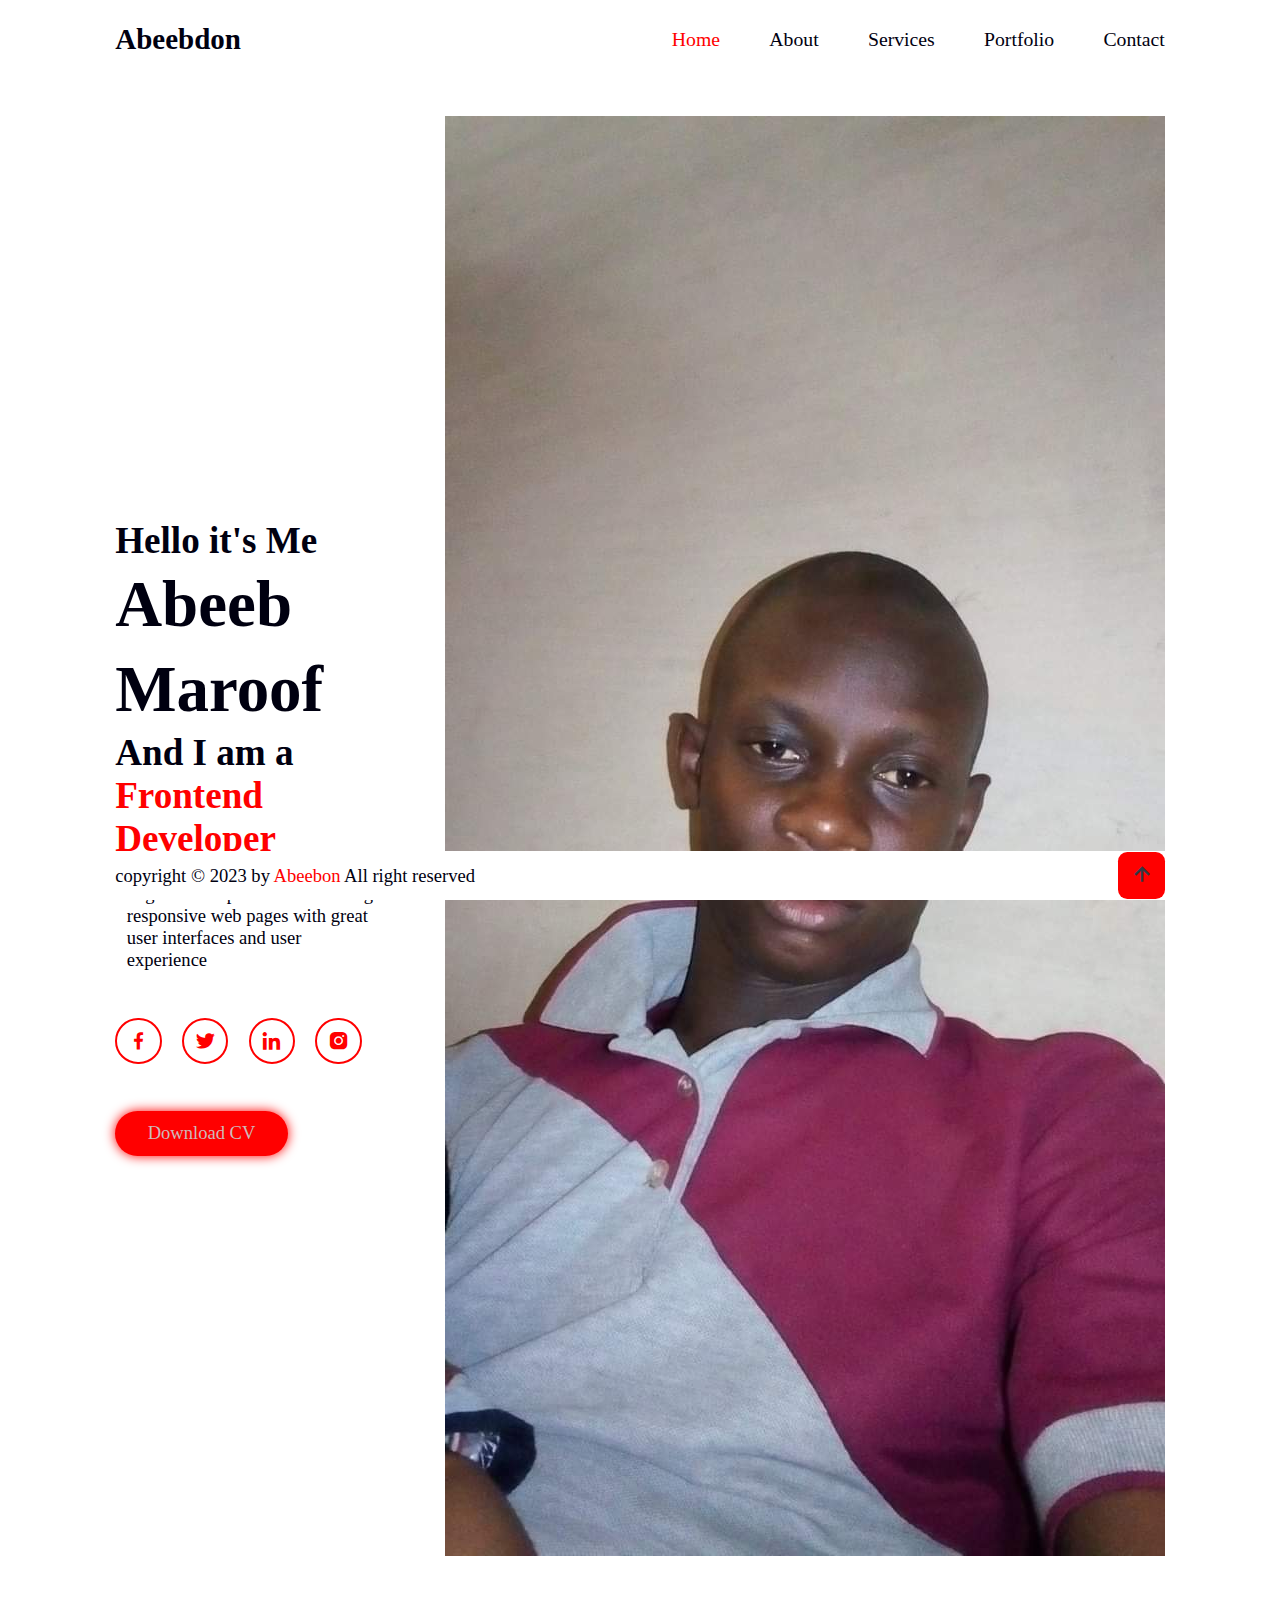
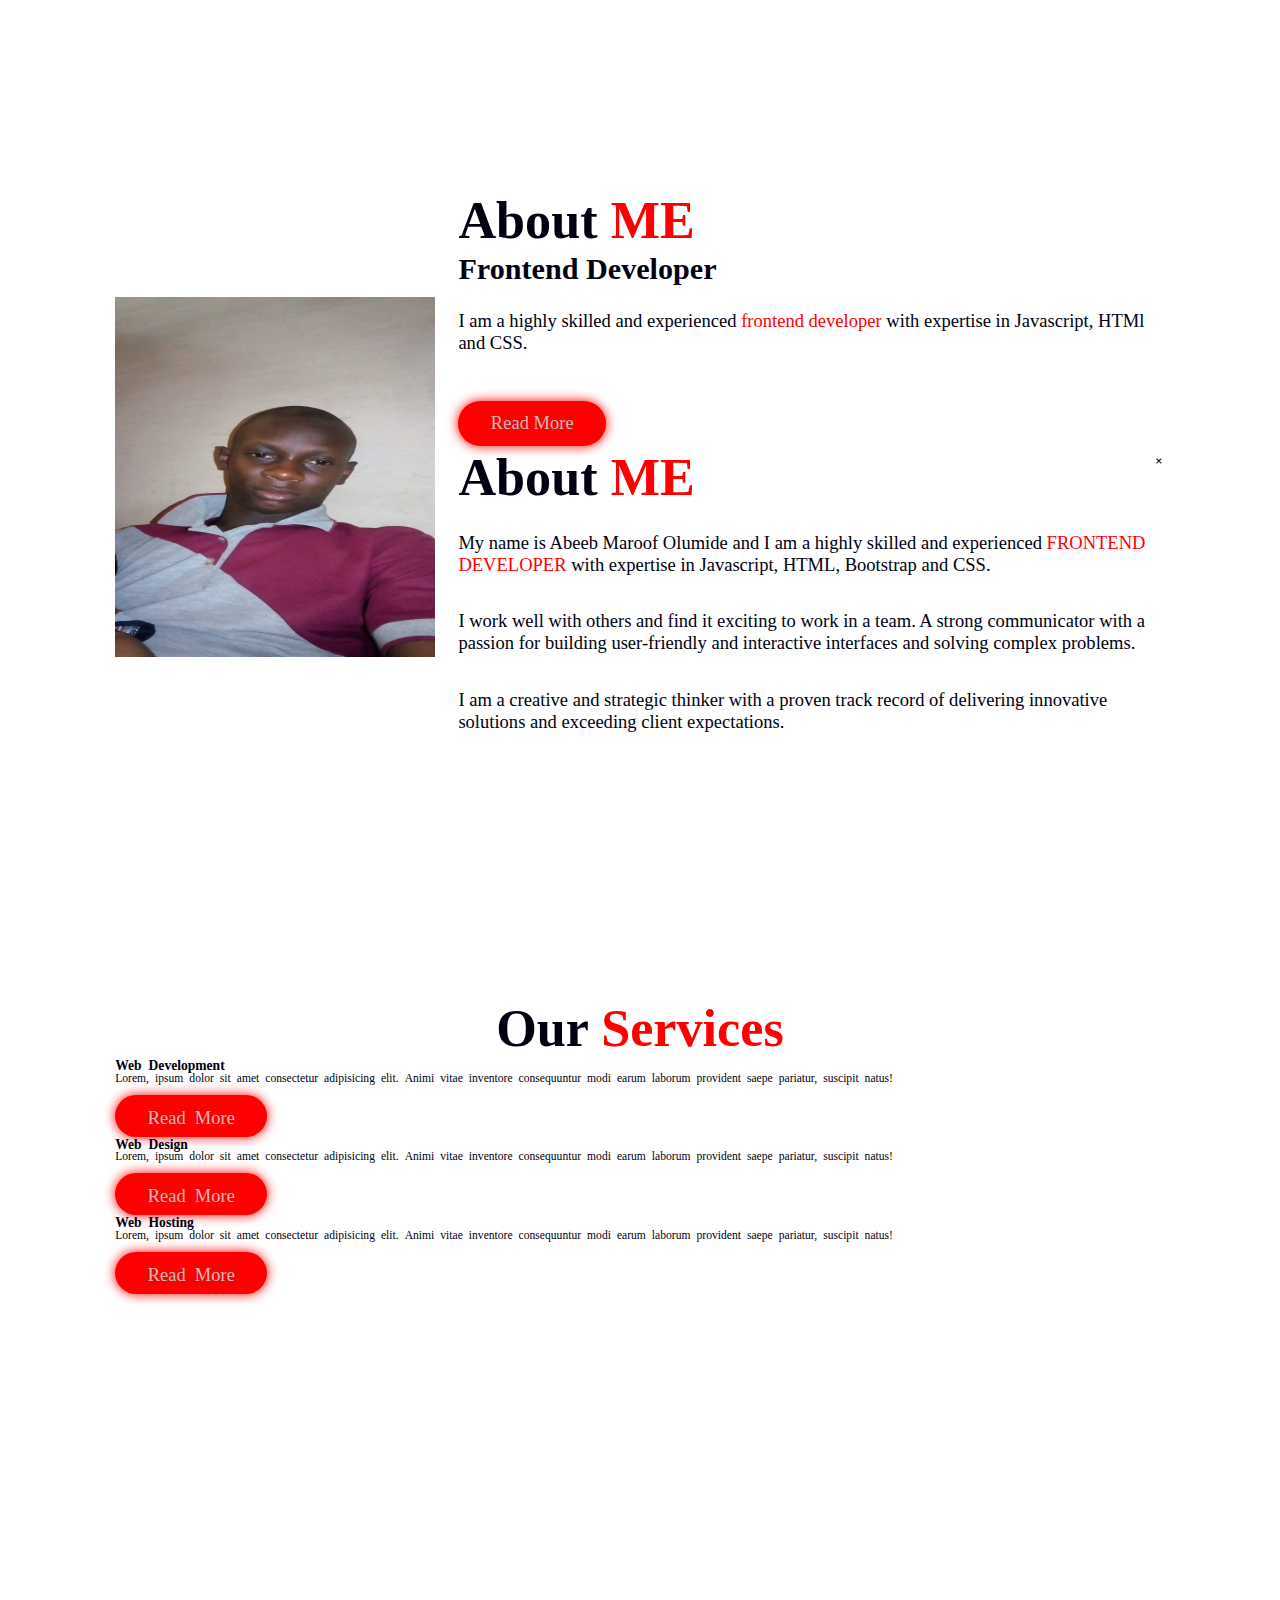
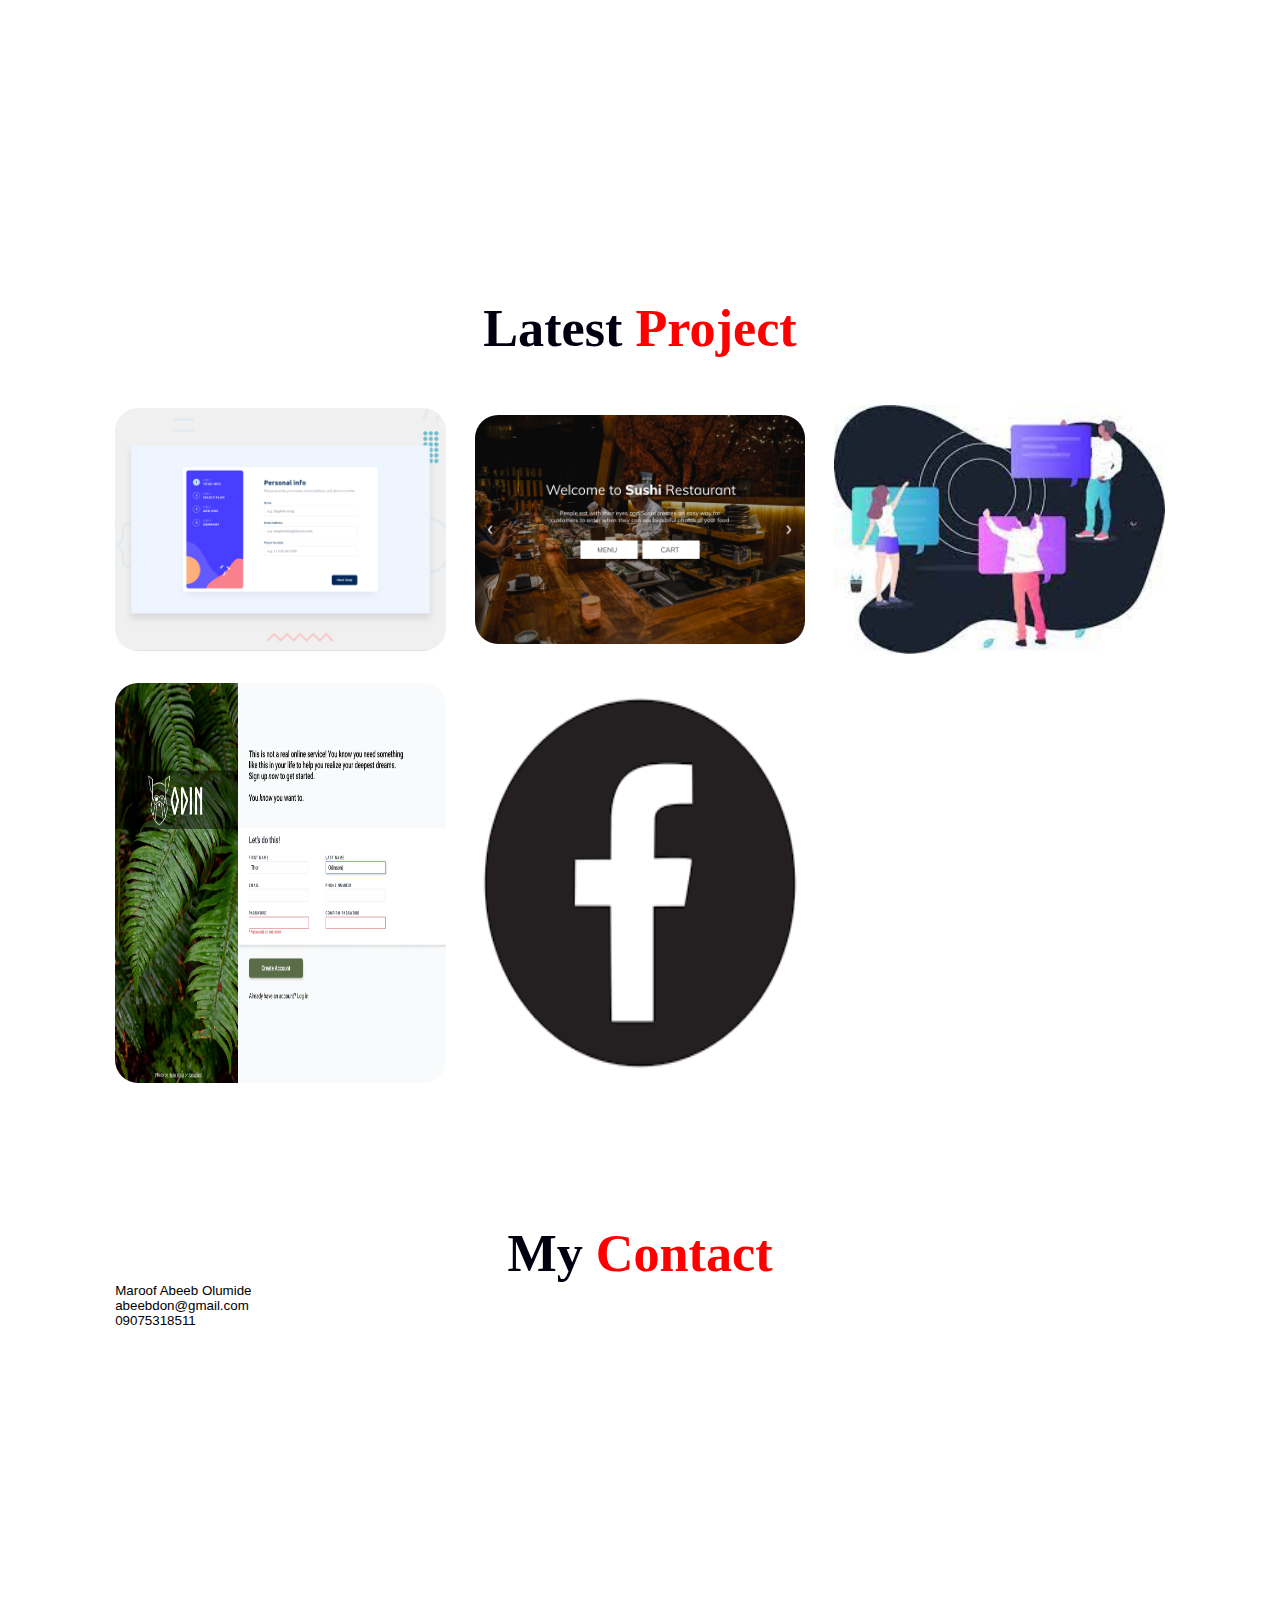
<file: index.html>
<!DOCTYPE html>
<html lang="en">
  <head>
    <meta charset="UTF-8" />
    <meta http-equiv="X-UA-Compatible" content="IE=edge" />
    <meta name="viewport" content="width=device-width, initial-scale=1.0" />
    <title>AbeebDon Portfolio</title>

    <link rel="stylesheet" href="style.css" />

    <!-- box icons -->
    <link
      href="https://unpkg.com/boxicons@2.1.4/css/boxicons.min.css"
      rel="stylesheet"
    />
  </head>

  <body>
    <!-- header design -->

    <header class="header">
      <a href="#" class="logo">Abeebdon</a>

      <i class="bx bx-menu" id="menu-icon"></i>
      <nav class="navbar">
        <a href="#home" class="active">Home</a>
        <a href="#about">About</a>
        <a href="#services">Services</a>
        <a href="#portfolio">Portfolio</a>
        <a href="#contact">Contact</a>
      </nav>
    </header>

    <!-- home section design -->
    <section class="home" id="home">
      <div class="home-content">
        <h3>Hello it's Me</h3>
        <h1>Abeeb Maroof</h1>
        <h3>And I am a <span>Frontend Developer</span></h3>
        <p>
          High level experience in creating responsive web pages with great user
          interfaces and user experience
        </p>
        <div class="social-media">
          <a href=""><i class="bx bxl-facebook"></i></a>
          <a href=""><i class="bx bxl-twitter"></i></a>
          <a href=""><i class="bx bxl-linkedin"></i></a>
          <a href=""><i class="bx bxl-instagram-alt"></i></a>
        </div>
        <a href="#" class="btn">Download CV</a>
      </div>
      <div class="home-img">
        <img src="./images/img1.jpg" alt="" />
      </div>
    </section>
    <!-- About section design -->

    <section class="about" id="about">
      <div class="about-img">
        <img src="./images/img1.jpg" alt="" />
      </div>
      <div class="about-content">
        <h2 class="heading">About <span>ME</span></h2>
        <h3>Frontend Developer</h3>
        <p>
          I am a highly skilled and experienced
          <span> frontend developer</span> with expertise in Javascript, HTMl
          and CSS.
        </p>
        <a href="#" id="more" class="btn">Read More</a>
        <div class="show" id="show">
          <div class="about-flex" id="about-flex">
            <h2 class="heading">About <span>ME</span></h2>
            <i class="bx bx-x" id="about-icon" onclick="cancel()"></i>
          </div>
          <p>
            My name is Abeeb Maroof Olumide and I am a highly skilled and
            experienced
            <span>FRONTEND DEVELOPER</span> with expertise in Javascript, HTML,
            Bootstrap and CSS.
          </p>

          <p>
            I work well with others and find it exciting to work in a team. A
            strong communicator with a passion for building user-friendly and
            interactive interfaces and solving complex problems.
          </p>
          <p>
            I am a creative and strategic thinker with a proven track record of
            delivering innovative solutions and exceeding client expectations.
          </p>
        </div>
      </div>
    </section>
    <!-- Services section design -->

    <section class="services" id="services">
      <h2 class="heading">Our <span>Services</span></h2>
      <div class="service-container">
        <div class="service-box">
          <i class="bx bx-cod-alt">
            <h3>Web Development</h3>
            <p>
              Lorem, ipsum dolor sit amet consectetur adipisicing elit. Animi
              vitae inventore consequuntur modi earum laborum provident saepe
              pariatur, suscipit natus!
            </p>
            <a href="#" class="btn">Read More</a>
          </i>
        </div>
        <div class="service-box">
          <i class="bx bx-cod-alt">
            <h3>Web Design</h3>
            <p>
              Lorem, ipsum dolor sit amet consectetur adipisicing elit. Animi
              vitae inventore consequuntur modi earum laborum provident saepe
              pariatur, suscipit natus!
            </p>
            <a href="#" class="btn">Read More</a>
          </i>
        </div>
        <div class="service-box">
          <i class="bx bx-cod-alt">
            <h3>Web Hosting</h3>
            <p>
              Lorem, ipsum dolor sit amet consectetur adipisicing elit. Animi
              vitae inventore consequuntur modi earum laborum provident saepe
              pariatur, suscipit natus!
            </p>
            <a href="#" class="btn">Read More</a>
          </i>
        </div>
      </div>
    </section>
    <!-- Portfolio section design -->

    <section class="portfolio" id="portfolio">
      <h2 class="heading">Latest <span>Project</span></h2>
      <div class="portfolio-container">
        <div class="portfoli-box">
          <img src="./images/desktop-preview.jpg" alt="" />
          <div class="portfolio-layer">
            <h4>Web Design</h4>
            <p>A project from frontend mentor</p>
            <a href="https://abeebdonfemp.netlify.app" target="_blank"
              ><i class="bx bx-link-external"></i
            ></a>
          </div>
        </div>

        <div class="portfoli-box">
          <img src="./images/Majestic Sushi.png" alt="" />
          <div class="portfolio-layer">
            <h4>Web Design</h4>
            <p>A three web pages for a restaurant</p>
            <a href="https://majestic-sushi.netlify.app" target="_blank"
              ><i class="bx bx-link-external"></i
            ></a>
          </div>
        </div>
        <div class="portfoli-box">
          <img src="./images/fylo2.jpg" alt="" />
          <div class="portfolio-layer">
            <h4>Web Design</h4>
            <p>Fylo Landing Page</p>
            <a href="https://abeebdon-fylo-landing-page.netlify.app"
              ><i class="bx bx-link-external"></i
            ></a>
          </div>
        </div>

        <div class="portfoli-box">
          <img src="./images/sign-up-form.png" height="400px" />
          <div class="portfolio-layer">
            <h4>Web Design</h4>
            <p>An assignment of ODIN sign up Page</p>
            <a href="https://abeebdonodinproject.netlify.app" target="_blank"
              ><i class="bx bx-link-external"></i
            ></a>
          </div>
        </div>
        <div class="portfoli-box">
          <img src="./images/download.png" height="390px" alt="" />
          <div class="portfolio-layer">
            <h4>Web Design</h4>
            <p>A dummy of facebook menu page</p>
            <a href="#"><i class="bx bx-link-external"></i></a>
          </div>
        </div>
      </div>
    </section>
    <!-- contact section design -->
    <section class="contact" id="contact">
      <h2 class="heading">My <span>Contact</span></h2>
      <div class="contact-form">
        <div class="input-box">
          <input
            type="text"
            placeholder="Full Name"
            value="Maroof Abeeb Olumide"
          />

          <br />
          <input
            type="email"
            placeholder="Email Address"
            value="abeebdon@gmail.com"
          />
        </div>
        <div class="input-box">
          <input
            type="number"
            placeholder="Mobile Number"
            value="09075318511"
          />
        </div>
      </div>
    </section>

    <!-- footer design -->
    <footer class="footer" id="footer">
      <div class="footer-text">
        <p>copyright &copy; 2023 by <span> Abeebon</span> All right reserved</p>
      </div>
      <div class="footer-iconTop">
        <a href="#home"> <i class="bx bx-up-arrow-alt"></i></a>
      </div>
    </footer>

    <!-- scroll reveal -->
    <script type="module" src="app.js"></script>
    <script>
      function cancel() {
        const show = document.getElementById('show')
        show.style.display = 'none'
      }
    </script>
  </body>
</html>
</file>
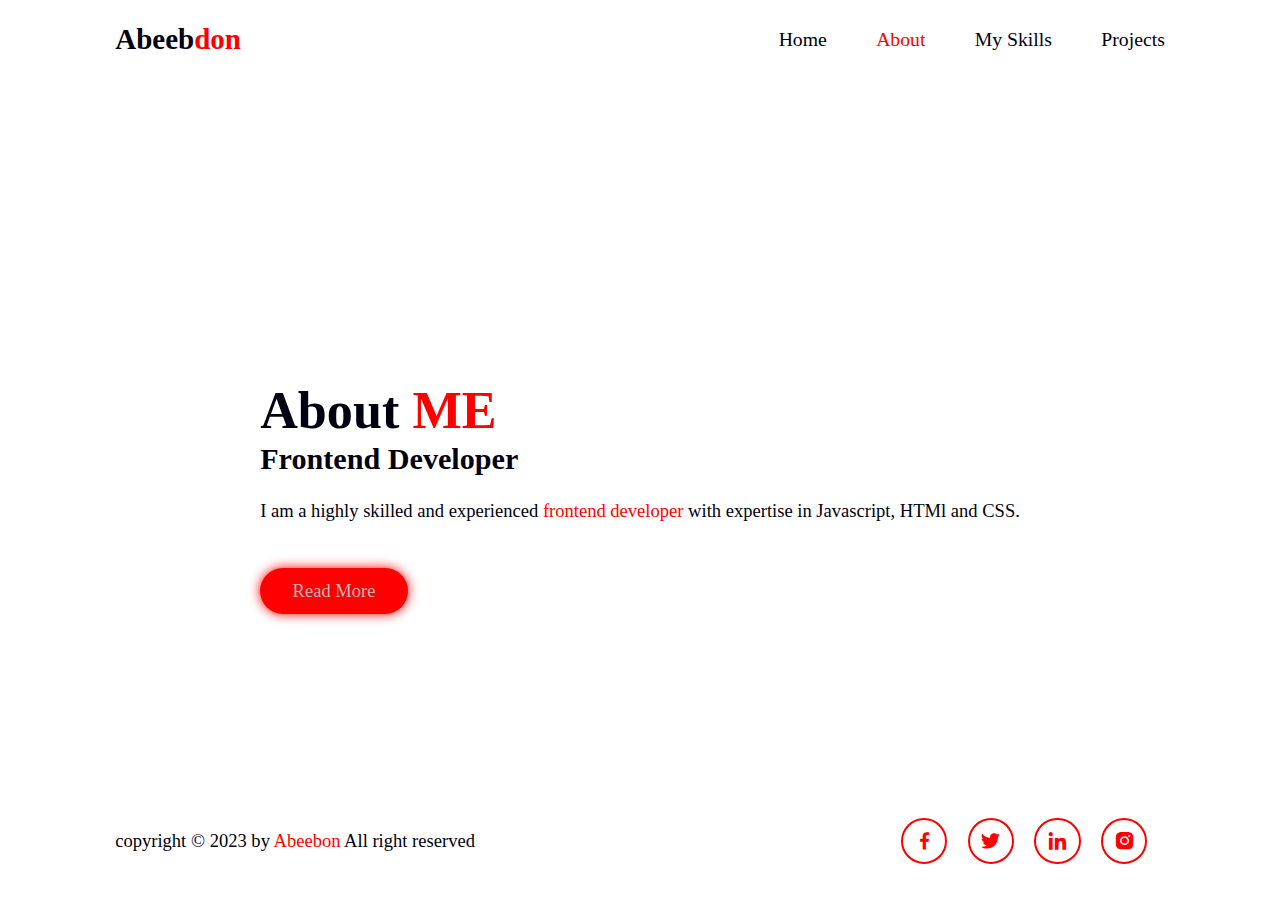
<file: about.html>
<!DOCTYPE html>
<html lang="en">
  <head>
    <meta charset="UTF-8" />
    <meta name="viewport" content="width=device-width, initial-scale=1.0" />
    <title>About Me</title>
    <link rel="stylesheet" href="style.css" />

    <!-- box icons -->
    <link
      href="https://unpkg.com/boxicons@2.1.4/css/boxicons.min.css"
      rel="stylesheet"
    />
  </head>
  <body>
    <header class="header">
      <a href="#" class="logo">Abeeb<span>don</span></a>

      <i class="bx bx-menu" id="menu-icon"></i>
      <nav class="navbar">
        <a href="index.html">Home</a>
        <a href="about.html" class="active">About</a>
        <a href="skill.html">My Skills</a>
        <a href="projects.html">Projects</a>
      </nav>
    </header>
    <div class="container">
      <section class="about" id="about">
        <div class="about-content">
          <h2 class="heading">About <span>ME</span></h2>
          <h3>Frontend Developer</h3>
          <p>
            I am a highly skilled and experienced
            <span> frontend developer</span> with expertise in Javascript, HTMl
            and CSS.
          </p>
          <a href="#" id="more" class="btn">Read More</a>
        </div>
      </section>
    </div>
    <footer class="footer" id="footer">
      <div class="footer-text">
        <p>copyright &copy; 2023 by <span> Abeebon</span> All right reserved</p>
      </div>
      <div class="social-media">
        <a href=""><i class="bx bxl-facebook"></i></a>
        <a href=""><i class="bx bxl-twitter"></i></a>
        <a href=""><i class="bx bxl-linkedin"></i></a>
        <a href=""><i class="bx bxl-instagram-alt"></i></a>
      </div>
    </footer>

    <script src="app.js"></script>
  </body>
</html>
</file>
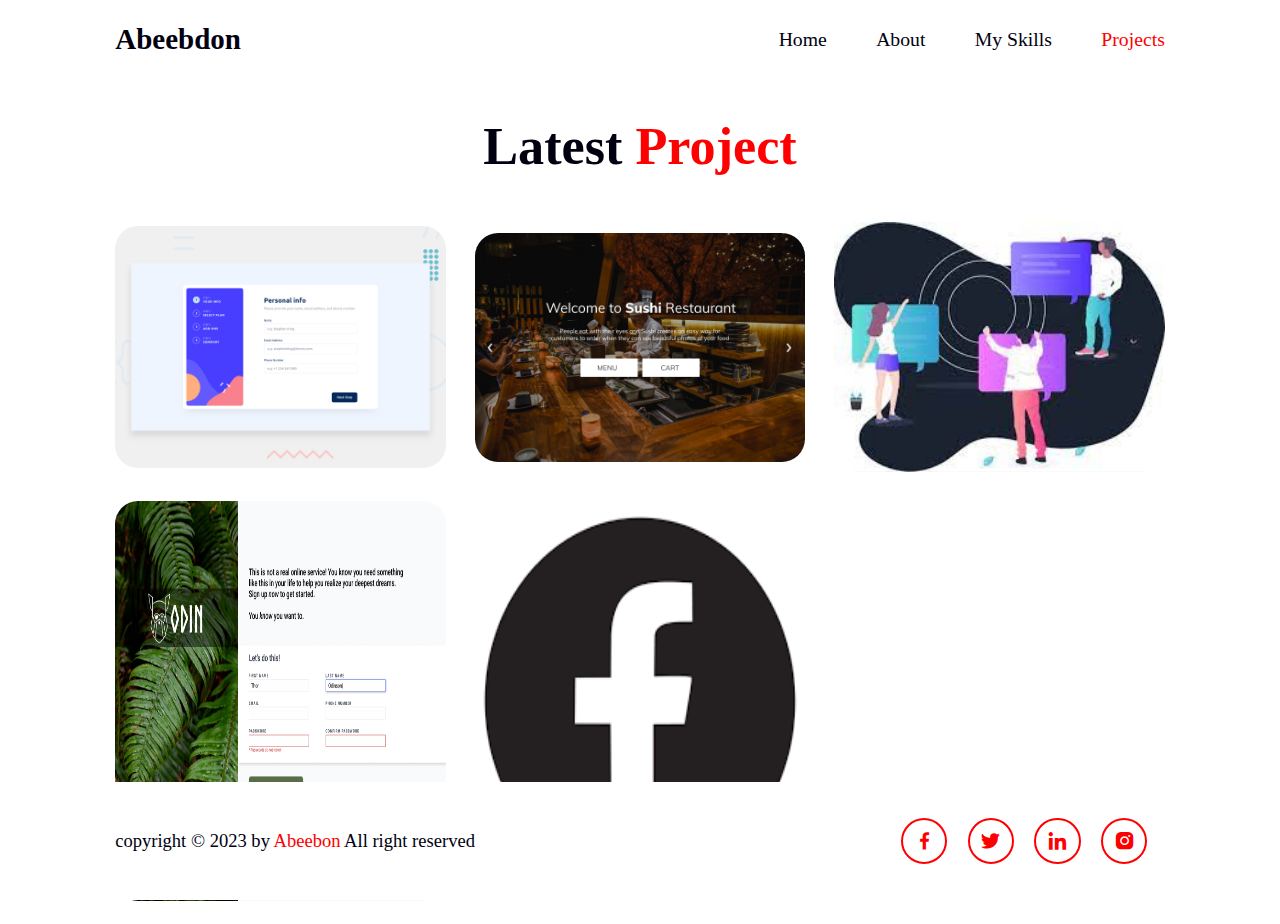
<file: projects.html>
<!DOCTYPE html>
<html lang="en">
  <head>
    <meta charset="UTF-8" />
    <meta name="viewport" content="width=device-width, initial-scale=1.0" />
    <title>My Latest Projects</title>
    <link rel="stylesheet" href="style.css" />
    <link
      href="https://unpkg.com/boxicons@2.1.4/css/boxicons.min.css"
      rel="stylesheet"
    />
  </head>
  <body>
    <header class="header">
      <a href="#" class="logo">Abeebdon</a>

      <i class="bx bx-menu" id="menu-icon"></i>
      <nav class="navbar">
        <a href="index.html">Home</a>
        <a href="about.html">About</a>
        <a href="skill.html">My Skills</a>
        <a href="projects.html" class="active">Projects</a>
      </nav>
    </header>
    <div class="container">
      <section class="portfolio" id="portfolio">
        <h2 class="heading">Latest <span>Project</span></h2>
        <div class="portfolio-container">
          <div class="portfoli-box">
            <img src="./images/desktop-preview.jpg" alt="" />
            <div class="portfolio-layer">
              <h4>Web Design</h4>
              <p>A project from frontend mentor</p>
              <a href="https://abeebdonfemp.netlify.app" target="_blank"
                ><i class="bx bx-link-external"></i
              ></a>
            </div>
          </div>

          <div class="portfoli-box">
            <img src="./images/Majestic Sushi.png" alt="" />
            <div class="portfolio-layer">
              <h4>Web Design</h4>
              <p>A three web pages for a restaurant</p>
              <a href="https://majestic-sushi.netlify.app" target="_blank"
                ><i class="bx bx-link-external"></i
              ></a>
            </div>
          </div>
          <div class="portfoli-box">
            <img src="./images/fylo2.jpg" alt="" />
            <div class="portfolio-layer">
              <h4>Web Design</h4>
              <p>Fylo Landing Page</p>
              <a href="https://abeebdon-fylo-landing-page.netlify.app"
                ><i class="bx bx-link-external"></i
              ></a>
            </div>
          </div>

          <div class="portfoli-box">
            <img src="./images/sign-up-form.png" height="400px" />
            <div class="portfolio-layer">
              <h4>Web Design</h4>
              <p>An assignment of ODIN sign up Page</p>
              <a href="https://abeebdonodinproject.netlify.app" target="_blank"
                ><i class="bx bx-link-external"></i
              ></a>
            </div>
          </div>
          <div class="portfoli-box">
            <img src="./images/download.png" height="390px" alt="" />
            <div class="portfolio-layer">
              <h4>Web Design</h4>
              <p>A dummy of facebook menu page</p>
              <a href="#"><i class="bx bx-link-external"></i></a>
            </div>
          </div>
        </div>
      </section>
    </div>
    <footer class="footer" id="footer">
      <div class="footer-text">
        <p>copyright &copy; 2023 by <span> Abeebon</span> All right reserved</p>
      </div>

      <div class="social-media">
        <a href=""><i class="bx bxl-facebook"></i></a>
        <a href=""><i class="bx bxl-twitter"></i></a>
        <a href=""><i class="bx bxl-linkedin"></i></a>
        <a href=""><i class="bx bxl-instagram-alt"></i></a>
      </div>
    </footer>

    <script src="app.js"></script>
  </body>
</html>
</file>
<file: style.css>
* {
  margin: 0;
  padding: 0;
  box-sizing: border-box;
  text-decoration: none;
  outline: none;
  border: none;
  scroll-behavior: smooth;
}
:root {
  --bg-color: #ffffff;
  --second-bg-color: #323946;
  --text-color: #000010;
  --main-color: red;
}
html {
  font-size: 72.5%;
  /* overflow: hidden; */
}

body {
  background: var(--bg-color);
  color: var(--text-color);
  max-width: 1600px;
}
section {
  min-height: 100vh;
  padding: 10rem 9% 2rem;
}

.header {
  position: fixed;
  top: 0;
  left: 0;
  width: 100%;
  padding: 2rem 9%;
  background: var(--bg-color);
  display: flex;
  justify-content: space-between;
  align-items: center;
  z-index: 100;
}

.header .sticky {
  border-bottom: 0.1rem solid rgba(0, 0, 0, 0.2);
}
.logo {
  font-size: 2.5rem;
  color: var(--text-color);
  font-weight: 600;
  cursor: default;
}
.navbar a {
  font-size: 1.7rem;
  color: var(--text-color);
  margin-left: 4rem;
  transition: 0.3s;
}
.navbar a:hover,
.navbar .active {
  color: var(--main-color);
}
#menu-icon {
  font-size: 3.6rem;
  display: none;
  color: var(--text-color);
}

.home {
  display: flex;
  justify-content: center;
  align-items: center;
  gap: 5rem;
}

@keyframes floatImage {
  0% {
    transform: translateY(0);
  }
  0% {
    transform: translateY(-2.4rem);
  }
  0% {
    transform: translateY(0);
  }
}
.home-content h3 {
  font-size: 3.2rem;
  font-weight: 700;
}

.home-content h3:nth-of-type(2) {
  margin-bottom: 2rem;
}
span {
  color: var(--main-color);
}
.home-content h1 {
  font-size: 5.6rem;
  font-weight: 700;
  line-height: 1.3;
}

.home-content p {
  font-size: 1.6rem;
  margin: 1rem;
}

.btn {
  display: inline-block;
  padding: 1rem 2.8rem;
  background: var(--main-color);
  border-radius: 4rem;
  font-size: 1.6rem;
  box-shadow: 0 0 1rem var(--main-color);
  color: rgb(206, 186, 186);
  transition: 0.5 ease;
  margin-top: 1rem;
}
.btn:hover {
  box-shadow: none;
  color: white;
}

.about {
  display: flex;
  justify-content: center;
  align-items: center;
  gap: 2rem;
  position: relative;
  background: var(--bg-color);
}
.about-img img {
  width: 25vw;
  height: 40vh;
}
.heading {
  text-align: center;
  font-size: 4.5rem;
}

.about-content h2 {
  text-align: left;
  line-height: 1.2;
}

.about-content h3 {
  font-size: 2.6rem;
}

.about-content p {
  font-size: 1.6rem;
  margin: 2rem 0 3rem;
}

.about-flex {
  justify-content: space-between;
  display: flex;
}
#about-icon {
  padding-top: 10px;
}
.portfolio {
  background: var(--bg-color);
}

.portfolio h2 {
  margin-bottom: 4rem;
}

.portfolio-container {
  display: grid;
  grid-template-columns: repeat(3, 1fr);
  align-items: center;
  gap: 2.5rem;
}

.portfolio-container .portfoli-box {
  position: relative;
  border-radius: 2rem;
  box-shadow: 0 0 1rem var(--bg-color);
  overflow: hidden;
  display: flex;
}
.portfoli-box img {
  width: 100%;
  transition: 0.5s ease;
}
.portfoli-box:hover img {
  transform: scale(1.1);
}

.portfoli-box .portfolio-layer {
  position: absolute;
  bottom: 0;
  left: 0;
  width: 100%;
  height: 100%;
  background: linear-gradient(rgb(0, 0, 0, 0.1), var(--main-color));
  display: flex;
  justify-content: center;
  align-items: center;
  flex-direction: column;
  text-align: center;
  padding: 0 4rem;
  transform: translateY(100%);
  transition: 0.5s ease;
}
.portfoli-box:hover .portfolio-layer {
  transform: translateY(0);
}
.portfolio-layer h4 {
  font-size: 3rem;
}

.portfolio-layer p {
  font-size: 1.6rem;
  margin: 0.3rem 0 1rem;
}

.portfolio-layer a {
  display: inline-flex;
  justify-content: center;
  align-items: center;
  width: 5rem;
  height: 5rem;
  background: var(--text-color);
  border-radius: 50%;
}
.portfolio-layer a i {
  font-size: 2rem;
  color: var(--second-bg-color);
}

.footer {
  display: flex;
  position: fixed;
  bottom: 0;
  left: 0;
  width: 100vw;
  justify-content: space-between;
  align-items: center;
  flex-wrap: wrap;
  padding: 0.1rem 9%;
  background: var(--bg-color);
}
.footer-text p {
  font-size: 1.6rem;
}
.footer-iconTop a {
  display: inline-flex;
  justify-content: center;
  align-items: center;
  padding: 0.8rem;
  background: var(--main-color);
  border-radius: 0.8rem;
  transition: 0.5s ease;
}

.footer-iconTop a i {
  font-size: 2.4rem;
  color: var(--second-bg-color);
}

.social-media {
  height: fit-content;
  padding: 0;
  margin: 0;
}
.social-media a {
  display: inline-flex;
  justify-content: center;
  align-items: center;
  height: 4rem;
  width: 4rem;
  background: transparent;
  border: 0.2rem solid var(--main-color);
  border-radius: 50%;
  font-size: 2rem;
  color: var(--main-color);
  margin: 3rem 1.5rem 3rem 0;
}

.social-media a:hover {
  background: var(--main-color);
  color: var(--second-bg-color);
  box-shadow: 0 0 1rem var(--main-color);
}

/* BREAKPOINTS */

@media (max-width: 1200px) {
  html {
    font-size: 55%;
  }
}
@media (max-width: 991px) {
  .header {
    padding: 2rem 3%;
  }
  section {
    padding: 10rem 3% 2rem;
  }
  .services {
    padding-bottom: 7rem;
  }
  .portfolio {
    margin-bottom: 7rem;
  }
  .contact {
    min-height: auto;
  }
  .footer {
    padding: 0.1rem 3%;
  }
}

@media (max-width: 760px) {
  #menu-icon {
    display: block;
  }
  .navbar {
    position: absolute;
    top: 100%;
    left: 0;
    width: 100%;
    padding: 1rem 3%;
    background: var(--bg-color);
    border-top: 0.1rem solid rgba(0, 0, 0, 0.2);
    box-shadow: 0 0.5rem 1rem rgba(0, 0, 0, 0.2);
    display: none;
  }
  .navbar.active {
    display: block;
  }
  .navbar a {
    display: block;
    font-size: 2rem;
    margin: 3rem 0;
  }
  .home {
    flex-direction: column;
  }
  .home-content h3 {
    font-size: 2.6rem;
  }
  .home-content h {
    font-size: 5rem;
  }
  .home-img img {
    width: 70vw;
    margin-top: 4rem;
  }
  .about {
    flex-direction: column-reverse;
  }
  .about img {
    margin-top: 4rem;
    width: 70vw;
  }
  .services h2 {
    margin-bottom: 3rem;
  }

  .portfolio h2 {
    margin-bottom: 3rem;
  }
  .portfolio-container {
    grid-template-columns: repeat(2, 1fr);
  }
}
@media (max-width: 617px) {
  .portfolio-container {
    grid-template-columns: 1fr;
  }
}
@media (max-width: 450px) {
  html {
    font-size: 50%;
  }
  .contact-form .input-box input {
    width: 100%;
  }
}

@media (max-width: 450px) {
  .home-img img {
    width: 90vw;
  }
  .about-img img {
    width: 90vw;
  }
  .footer {
    flex-direction: column-reverse;
  }
  .footer p {
    text-align: center;
    margin-top: 2rem;
  }
}
</file>
